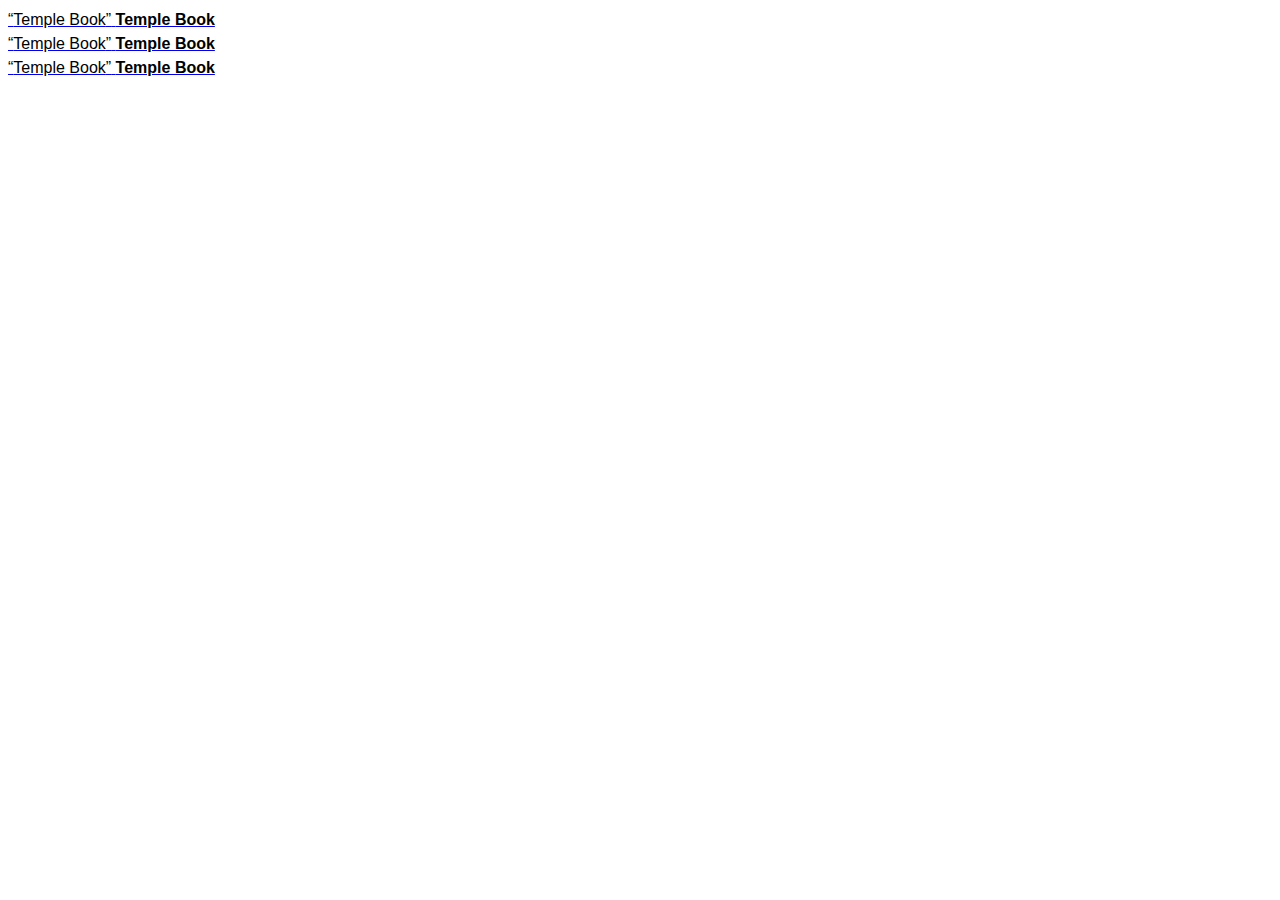
<file: index.html>
<!DOCTYPE html>
<html>
<head>
	<title>Japapese</title>
	<meta charset="UTF-8">
	<meta name="viewport" content="width=device-width, initial-scale=1.0">
	<link rel="stylesheet" href="syle.css">
	<script src="jquery.js"></script>
	<script>
		$(document).ready(function() {
        	$('a').attr('target', '_blank');
      	});
	</script>
</head>
<body>
	<!-- <header>
		<h1>我是</h1>
		<nav>
			<ul>
				<li><a href="#">Home</a></li>
				<li><a href="#">Songs</a></li>
				<li><a href="#">Artists</a></li>
				<li><a href="#">Albums</a></li>
			</ul>
		</nav>
	</header> -->
	<main>
		<section class="content">
			<div class="item"> 
				<a href="https://music.163.com/#/song?id=1835552413">
					<p> <span class="albumName">Temple Book</span>
						<span class="artistName">Temple Book</span> </p> </a> </div>
			<div class="item"> 
				<a href="https://music.163.com/#/song?id=1835552413">
					<p> <span class="albumName">Temple Book</span>
						<span class="artistName">Temple Book</span> </p> </a> </div>
			<div class="item"> 
				<a href="https://music.163.com/#/song?id=1835552413">
					<p> <span class="albumName">Temple Book</span>
						<span class="artistName">Temple Book</span> </p> </a> </div>


		</section>

	</main>
	<footer>
		<p>
	</footer>
</body>
</html>
</file>
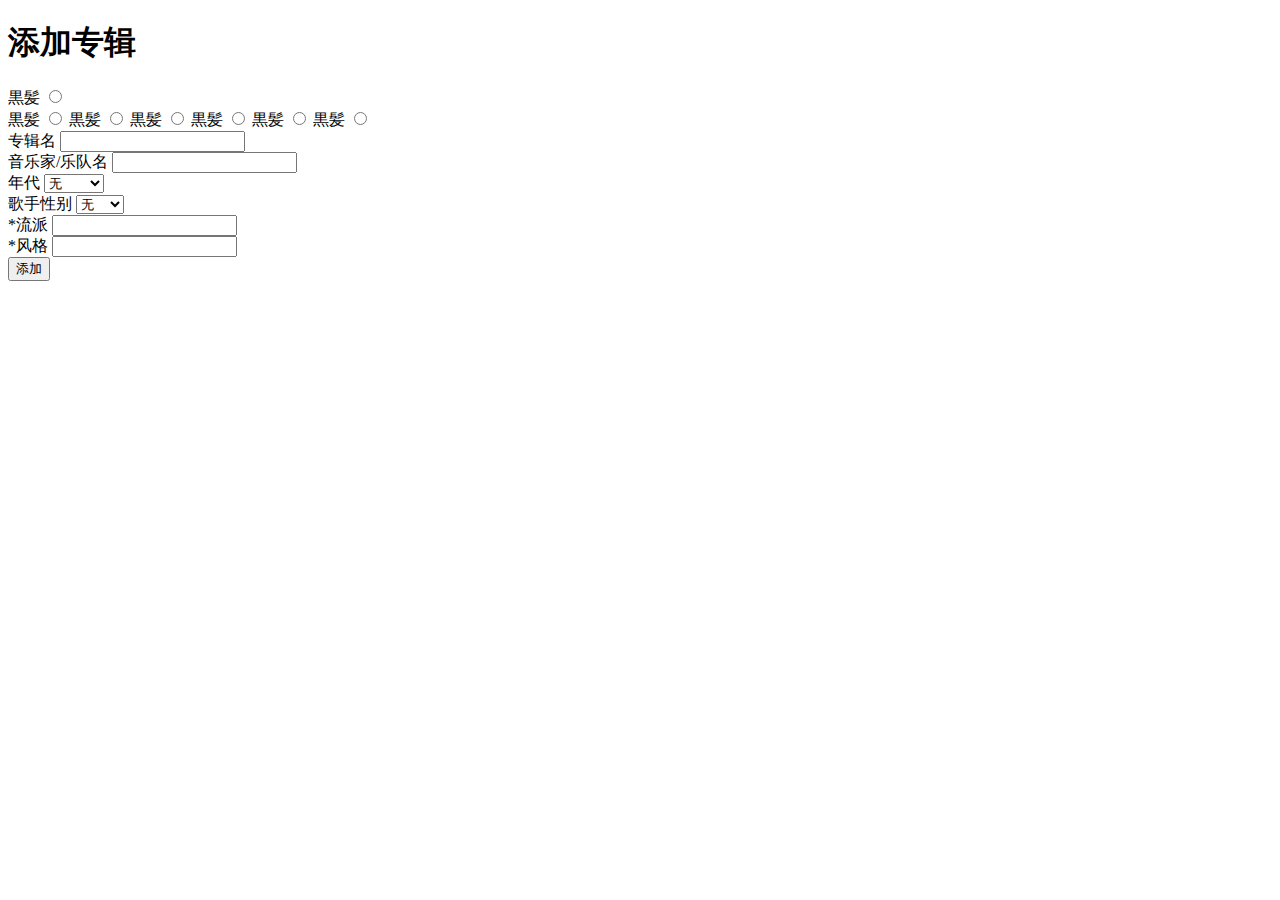
<file: 1.html>
<!DOCTYPE html>
<html>
  <head>
    <title>My HTML page</title>
    <script src="jquery.js"></script>
  </head>
  <body>
    <h1>添加专辑</h1>
    <form id="newAlbumInformation">
      <div>
        <label for="kurokami">黒髪</label>
        <input type="radio" name="kurokami" id="kurokami" required></div>
        <label for="kurokami">黒髪</label>
        <input type="radio" name="kurokami" id="kurokami" required></div>
        <label for="kurokami">黒髪</label>
        <input type="radio" name="kurokami" id="kurokami" required></div>
        <label for="kurokami">黒髪</label>
        <input type="radio" name="kurokami" id="kurokami" required></div>
        <label for="kurokami">黒髪</label>
        <input type="radio" name="kurokami" id="kurokami" required></div>
        <label for="kurokami">黒髪</label>
        <input type="radio" name="kurokami" id="kurokami" required></div>
        <label for="kurokami">黒髪</label>
        <input type="radio" name="kurokami" id="kurokami" required></div>
      <div>
        <label for="album-name">专辑名</label>
        <input type="text" name="album-name" id="album-name" required></div>
      <div>
        <label for="artistName">音乐家/乐队名</label>
        <input type="text" name="artistName" id="artistName" required></div>
      <div>
        <label for="age">年代</label>
        <select id="age" name="age">
          <option value="null">无</option>
          <option value="2020">2020</option>
          <option value="2010">2010</option>
          <option value="2000">2000</option>
          <option value="1990">1990</option>
          <option value="1980">1980</option>
          <option value="1970">1970</option>
          <option value="lt1970">&lt;1970</option></select></div>
      <div>
        <label for="gender">歌手性别</label>
        <select id="age" name="age">
          <option value="null">无</option>
          <option value="2020">男性</option>
          <option value="2010">女性</option>
          <option value="lt1970">器乐</option></select></div>
      <div>
        <label for="genre">*流派</label>
        <input type="genre" name="genre" id="genre"></div>
      <div>
        <label for="style">*风格</label>
        <input type="style" name="style" id="style"></div>
      <div>
        <button type="submit">添加</button> </div> </form>
    <div id="newAlbum"></div>

    <script>
      const form = document.querySelector('#newAlbumInformation');
      const linkContainer = document.querySelector('#newAlbumDisplay');

      form.addEventListener('submit', function(event) {
        event.preventDefault();

        const newAlbumLink = document.querySelector('#album-link').value;
        const newAlbumName = document.querySelector('#album-name').value;

        const newAlbum = document.createElement('a');
        newAlbum.textContent = newAlbumName;
        newAlbum.href = linkUrl;

        linkContainer.body.appendChild(newAlbum);

        form.reset();
      });
    </script>
  </body>
</html>
</file>
<file: syle.css>
span.albumName:before{
    content: open-quote;
}

span.albumName:after{
    content: close-quote;
}

span.artistName {
    font-weight: bold;
}

body {
    font-family: sans-serif;
    background-color: #ffffff;
    line-height: 1;
  }
  
  h1 {
    color: #000000;
    font-size: 28px;
    font-weight: bold;
  }
  
  p {
    color: #000000;
    font-size: 16px;
    line-height: 0.5;
  }
</file>
